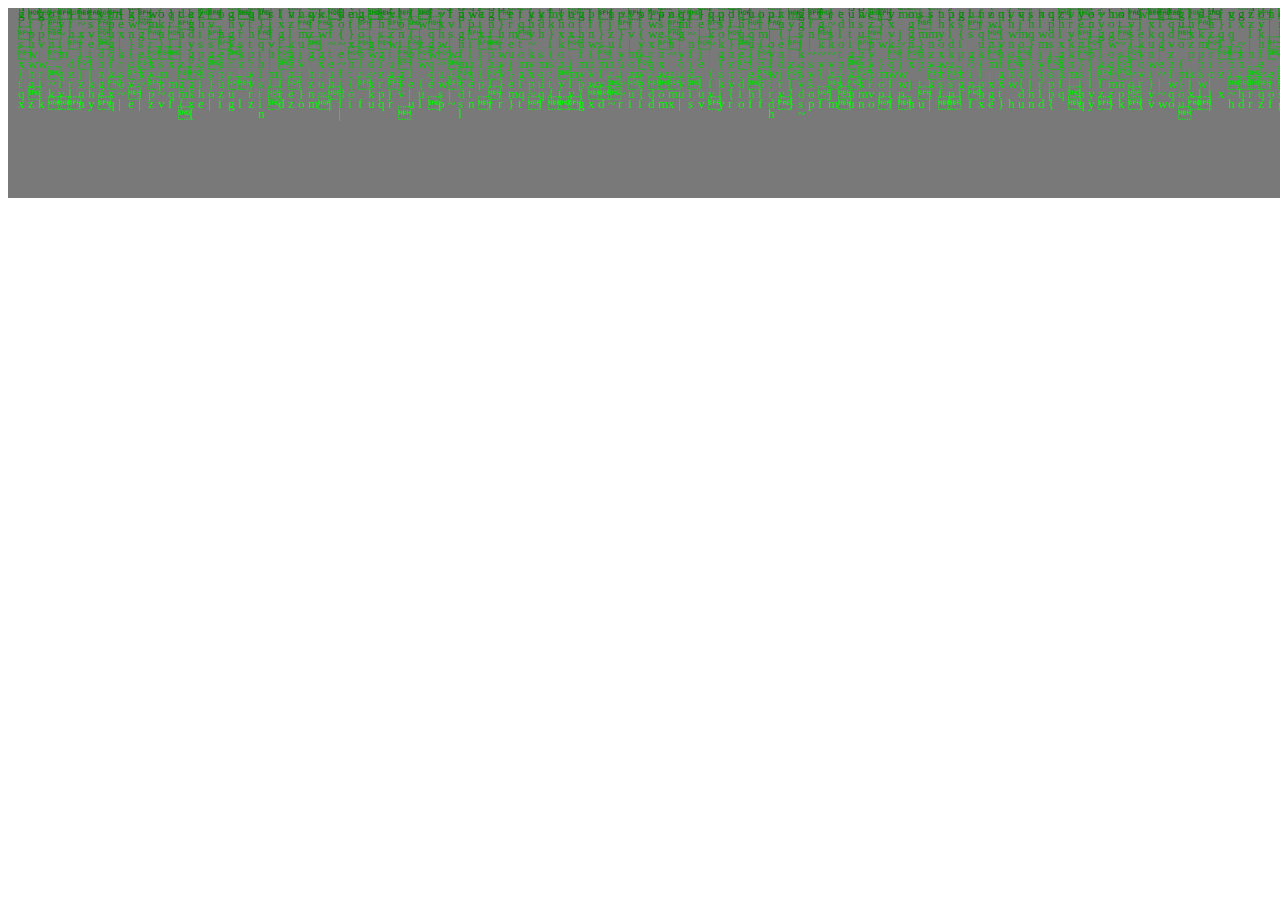
<file: front/canvas.html>
<html>
<head>
    <script src="https://ajax.googleapis.com/ajax/libs/jquery/1.7.1/jquery.min.js" type="text/javascript"></script>
    <meta charset="utf-8">
    <title>Terminal UI</title>
</head>
<body>
    <div align="center">
        <canvas id="q" width="100" height="190">Sorry Browser Won't Support</canvas><br/><br/>
        <!-- <button id="play">Play</button>
        <button id="pause">pause</button> -->
    </div>
    <script>
        $(document).ready(function(){
        var s=window.screen;
        var width = q.width=s.width;
        var height = q.height;
        var yPositions = Array(300).join(0).split('');
        var ctx=q.getContext('2d');
        
        var draw = function () {
        ctx.fillStyle='rgba(0,0,0,.05)';
        ctx.fillRect(0,0,width,height);
        ctx.fillStyle='#0F0';
        ctx.font = '10pt Georgia';
        yPositions.map(function(y, index){
            text = String.fromCharCode(1e2+Math.random()*33);
            x = (index * 10)+10;
            q.getContext('2d').fillText(text, x, y);
            if(y > 100 + Math.random()*1e4)
            {
            yPositions[index]=0;
            }
            else
            {
            yPositions[index] = y + 10;
            }
        });
        };
        RunMatrix();
        function RunMatrix()  {
            if(typeof Game_Interval != "undefined") clearInterval(Game_Interval);
                    Game_Interval = setInterval(draw, 43);
        }
        function StopMatrix()  {
            clearInterval(Game_Interval);
        }

        // setInterval(draw, 45);
        $("button#pause").click(function(){
            StopMatrix();
        });
        $("button#play").click(function(){
            RunMatrix();
        });
        
        })

        window.onload = maxWindow;

        function maxWindow() {
            window.moveTo(0, 0);

            if (document.all) {
                top.window.resizeTo(screen.availWidth, screen.availHeight);
            }

            else if (document.layers || document.getElementById) {
                if (top.window.outerHeight < screen.availHeight || top.window.outerWidth < screen.availWidth) {
                    top.window.outerHeight = screen.availHeight;
                    top.window.outerWidth = screen.availWidth;
                }
            }
        }
    </script>
</body>
</html>
</file>
